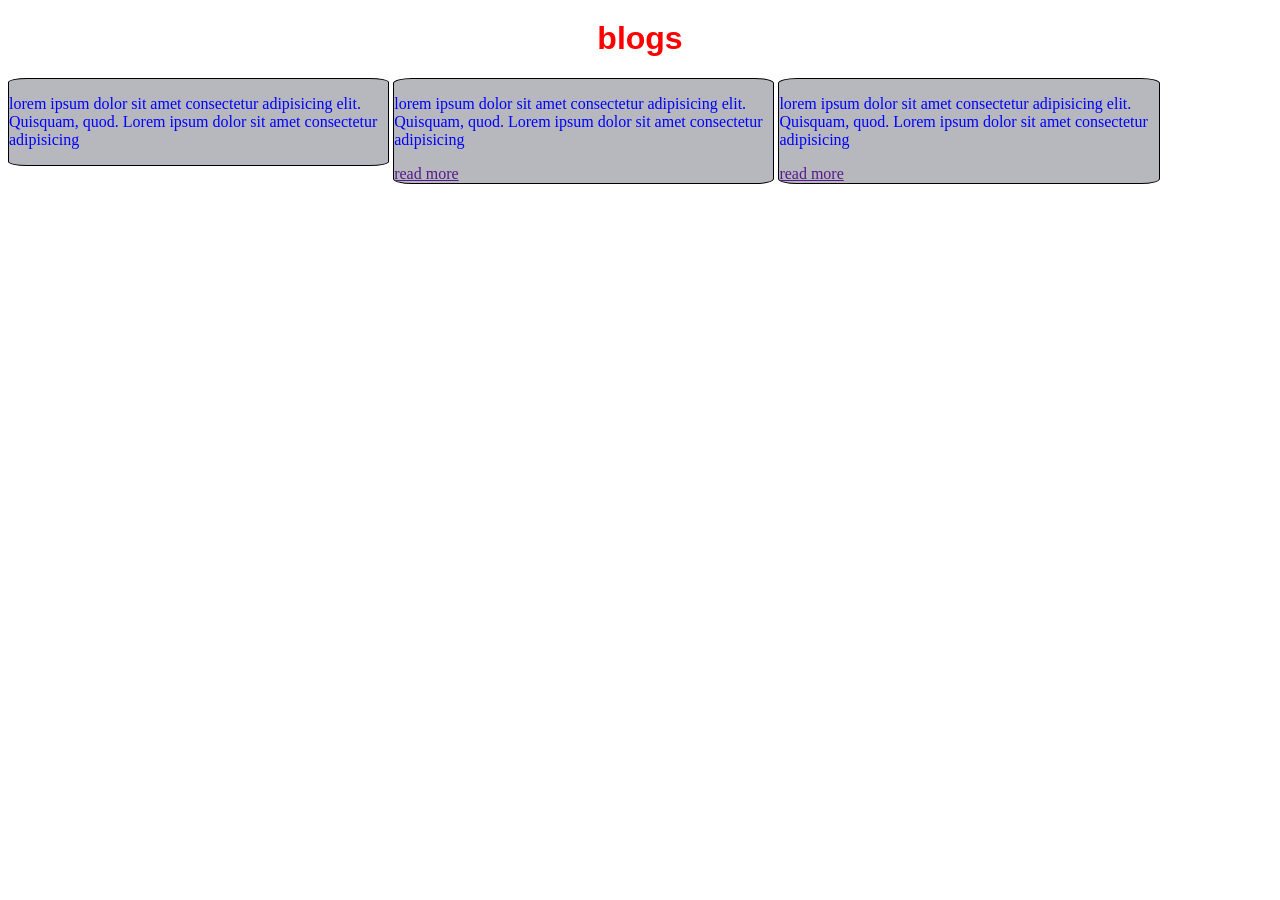
<file: form css/session3.html>
<!DOCTYPE html>
<html lang="en">
<head>
    <meta charset="UTF-8">
    <meta name="viewport" content="width=<device-width>, initial-scale=1.0">
    <title>Document</title>




<style>
  
</style>

<link rel="stylesheet" href="css/style.css">

</head>
<body> 
    <!--html-->
    <!--maps -->
    <!-- iframe src="Home.html" width="100%" height="500px"></iframe>
    
    <video width="100%" controls autoplay muted loop>
        <source src="" type="video/mp4"-->

        <!--css-->
         <h1>blogs</h1>
        <div class="card">
           
            <p>lorem ipsum dolor sit amet consectetur adipisicing elit. Quisquam, quod. Lorem ipsum dolor sit amet consectetur adipisicing</p>
        </div>  
        <div class="card">
            
            <p>lorem ipsum dolor sit amet consectetur adipisicing elit. Quisquam, quod. Lorem ipsum dolor sit amet consectetur adipisicing</p>  
            <a href=""> read more </a>
        </div>
        <div class="card">
            
            <p>lorem ipsum dolor sit amet consectetur adipisicing elit. Quisquam, quod. Lorem ipsum dolor sit amet consectetur adipisicing</p>  
                        <a href=""> read more </a>

        </div>

        
</body>
</html>
</file>
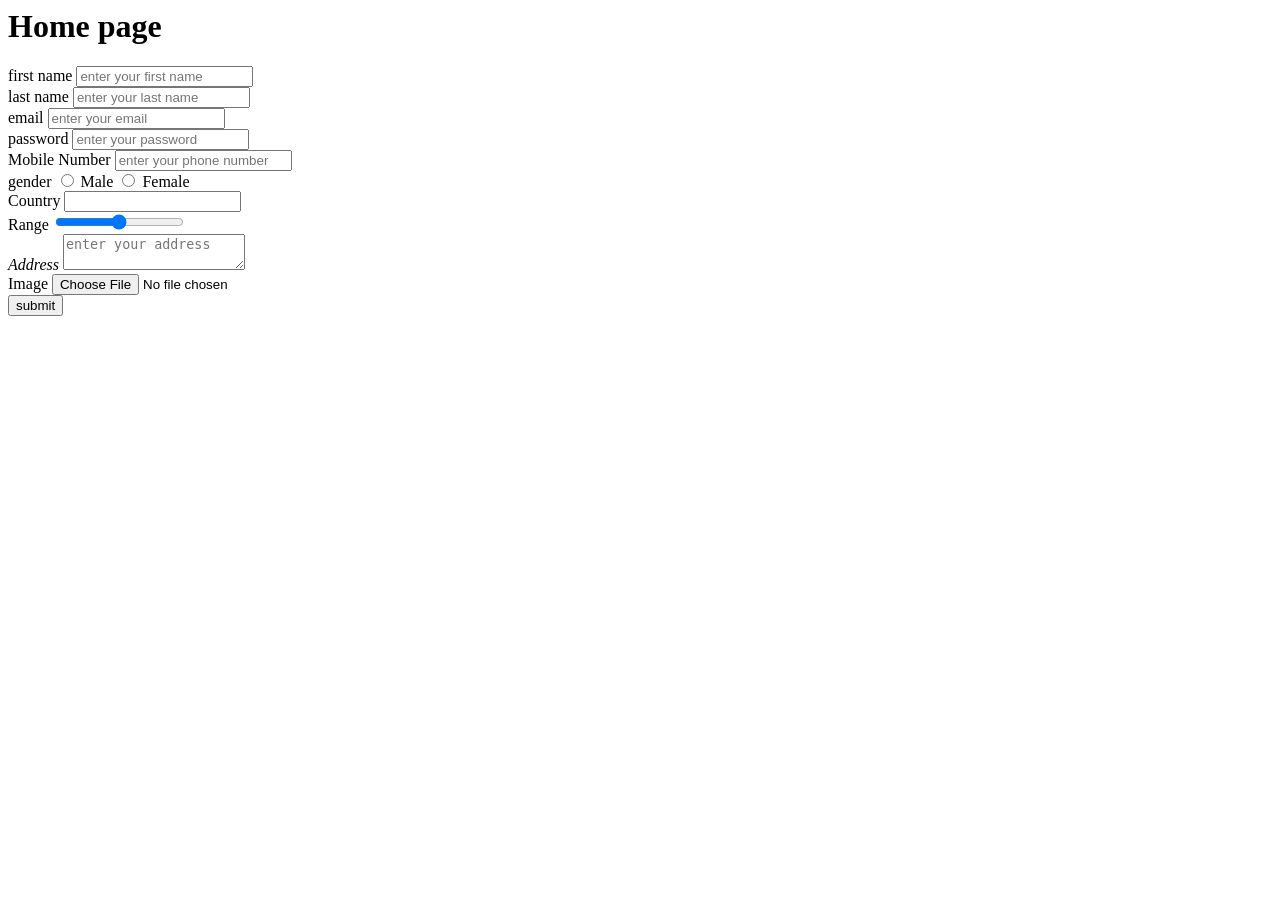
<file: home/Home.html>
<!DOTYPE html>
<html lang="en">
<head>
    <meta charset="UTF-8">  <!--بيدعم اي لغه-->
    <meta name="viewport" content="width=device-width, initial-scale=1.0"> <!--responsive-->
    <!--SEO-->
    <meta name="description" content="my web design session 1"> <!--وصف للصفحه-->
    <meta name="keywords" content="HTML, CSS, JavaScript"> <!--كلمات مفتاحيه-->
    <meta name="author" content="marwa"> <!--اسم الكاتب-->
    <title>Document</title>
</head>
<body>
    <h1>Home page</h1>
    <form>
        <label> first name</label>
        <input type="text" name="first_name" placeholder="enter your first name">
        <br>
        <label> last name</label>
        <input type="text" name="last_name" placeholder="enter your last name">
        <br>
        <div>
            <label>email</label>
            <input type="email" name="email_hhh" placeholder="enter your email" pattern="[a-z-Z0-9._%+-]+@[a-zA-Z0-9.-]+\.[a-zA-Z]{2,}$" required>
        </div>
        <div>
            <label>password</label>
            <input type="password" name="password_hhh" placeholder="enter your password" pattern="(?=.*[a-z])(?=.*[A-Z])(?=.*[0-9])(?=.*[.@#$%^!&*+_-])" required>

        </div>
        <div>
            <label>Mobile Number</label>
            <input type="tel" name="phone_hhh" placeholder="enter your phone number" pattern="[0-9]{3}-[0-9]{3}-[0-9]{4}" required>
        </div>
        
    
    
        <div>
            <label>gender</label>   
            <input type="radio" name="gender" value="male">
            <label>Male</label>
            <input type="radio" name="gender" value="female">
            <label>Female</label>
        </div>
        <label>Country</label>
        <input list="countries" name="country">
        <datalist id="countries">
            <option value="USA">
            <option value="Canada">
            <option value="egypt">
        </datalist>
        
        <br>
        <label> Range</label>
        <input type="range" name="range" min="300" max="500">

        <address>
            <label>Address</label>
            <textarea name="address" placeholder="enter your address"></textarea>
        </address>
        <label>Image</label>
        <input type="file" name="image" accept=".png,.jpg,.jpeg" required>

        <br>
        <input type="submit" value="submit">
    </form>
    
</body>
</html>
</file>
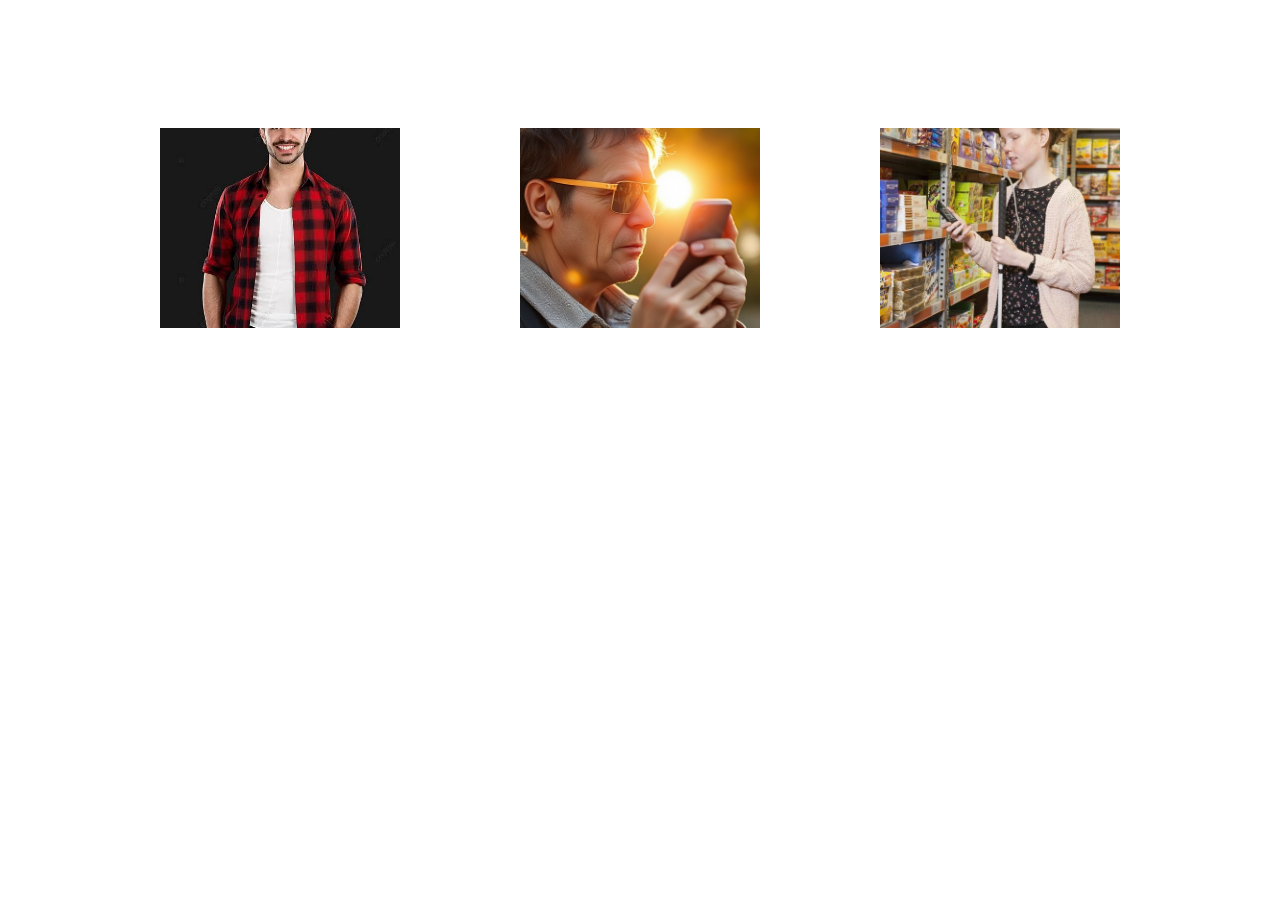
<file: session.8/session-8.html>
<!DOCTYPE html>
<html lang="en">
<head>
    <meta charset="UTF-8">
    <meta name="viewport" content="width=device-width, initial-scale=1.0">
    <title>Document</title>
    <link rel="stylesheet" href="seesion-8.css">
</head>
<body>
      <div class="cards-container">
    
    <div class="profile-card">
      <div class="img-card">
        <img src="assets/images (4).jpg" alt="">
      </div>
      <div class="card-info">
        <h3>Dolly seth</h3>
        <p>Computer science</p>
      </div>
    </div>

    <div class="profile-card">
      <div class="img-card">
        <img src="assets/1a31fdd5-1841-4a88-af51-09a5092b7c7c.jpg" alt="">
      </div>
       <div class="card-info">
        <h3>Dolly seth</h3>
        <p>Computer science</p>
      </div>
    </div>

    <div class="profile-card">
      <div class="img-card">
        <img src="assets/9ef590f7-e0c3-42cc-ba22-41fadeb041f1.jpg" alt="">
      </div>
       <div class="card-info">
        <h3>Dolly seth</h3>
        <p>Computer science</p>
      </div>
    </div>

  </div>
    
</body>
</html>
</file>
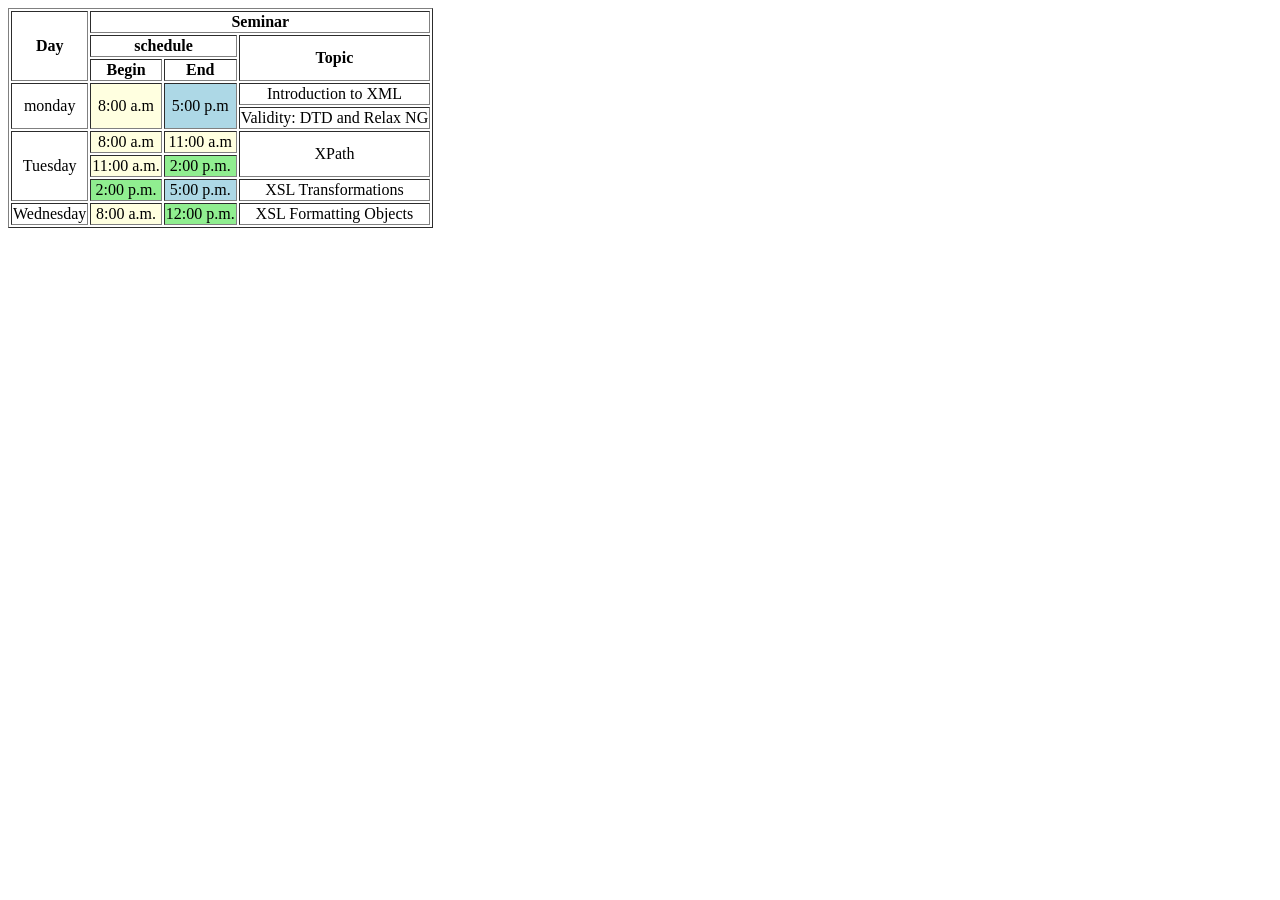
<file: table-task/Table.html>
<!DOCTYPE html>
<html lang="en">
<head>
    <meta charset="UTF-8">
    <meta name="viewport" content="width=device-width, initial-scale=1.0">
    <title>table</title>
</head>
<body>
    <table border="1">

       <tr>
    <th rowspan="3">Day</th>
    <th colspan="3">Seminar</th>
      </tr>
      <tr>
        <th colspan="2">schedule</th>
        <th rowspan="2">Topic</th>
      </tr>
      <tr>
         <th>Begin</th>
         <th>End</th>
      </tr>
      

      <tr align="center">
        <td rowspan="2">monday</td>
        <td rowspan="2"  bgcolor="lightyellow">8:00 a.m</td>
         <td rowspan="2"  bgcolor="lightBlue">5:00 p.m</td>
         <td>Introduction to XML</td>
      </tr>

      <tr align="center">
        <td>Validity: DTD and Relax NG</td>
      </tr>


      <tr align="center">
        <td rowspan="3">Tuesday</td>
        <td bgcolor="lightyellow">8:00 a.m</td>
         <td  bgcolor="lightyellow">11:00 a.m</td>
          <td rowspan="2" >XPath </td>
      </tr>

      <tr align="center">
        <td  bgcolor="lightyellow">11:00 a.m.</td>
        <td bgcolor="lightGreen">2:00 p.m.</td>
     </tr>

     <tr align="center">
        <td bgcolor="lightGreen">2:00 p.m.</td>
        <td bgcolor="lightBlue">5:00 p.m.</td>
        <td>XSL Transformations</td>
     </tr>



     <tr align="center">
    <td>Wednesday</td>
    <td  bgcolor="lightyellow">8:00 a.m.</td>
    <td bgcolor="lightGreen">12:00 p.m.</td>
    <td>XSL Formatting Objects</td>
     </tr>

     </table>

    
</body>
</html>
</file>
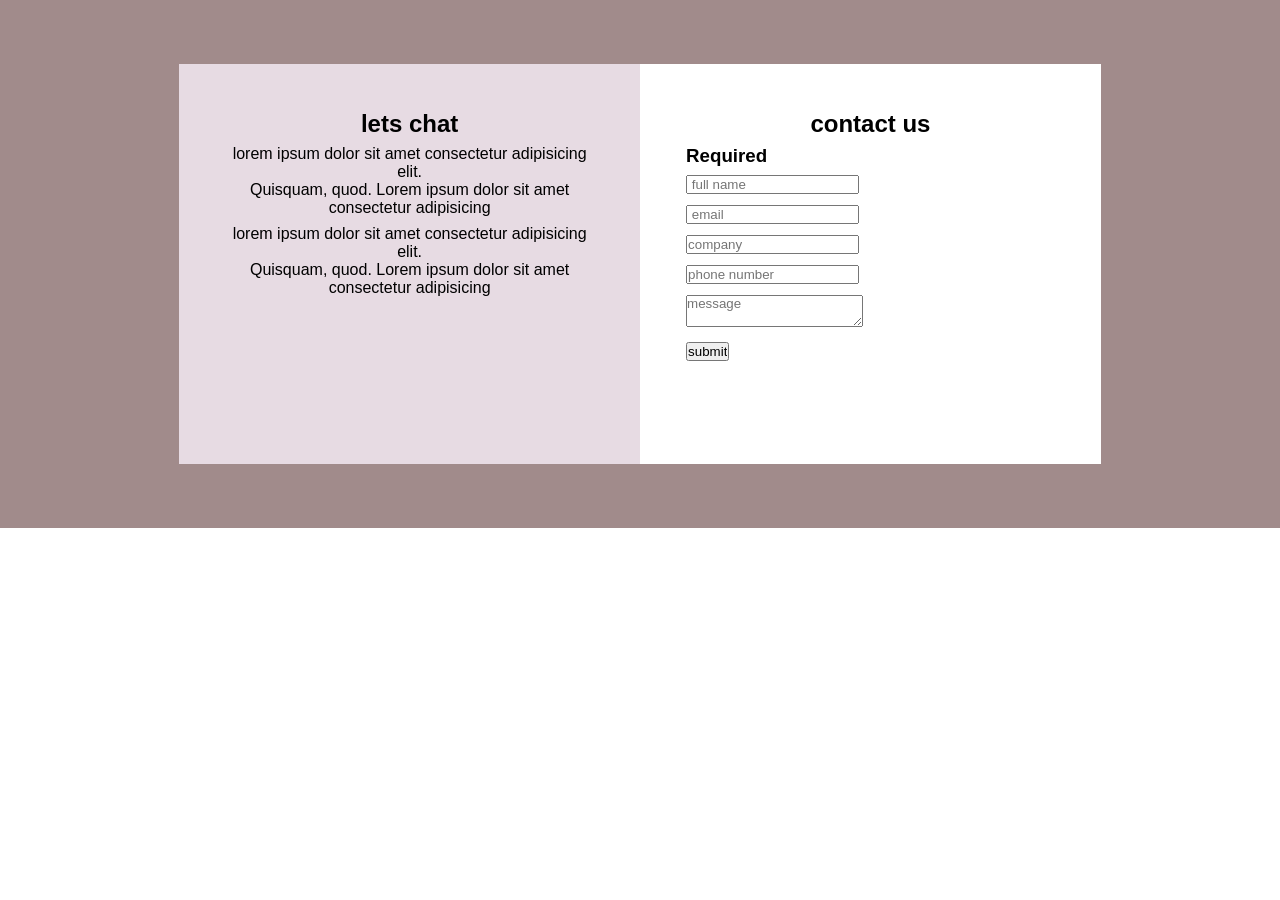
<file: task-session3/task-session3.html>
<!DOCTYPE html>
<html lang="en">
<head>
    <meta charset="UTF-8">
    <meta name="viewport" content="width=device-width, initial-scale=1.0">
    <title>Document</title>

    <link rel="stylesheet" href="task-session3.css">

</head>
<body>
    <section class="contact-section" >
        <div class="contact-box">

            <div class="left-box">
            <h1>lets chat </h1>
            <p>lorem ipsum dolor sit amet consectetur adipisicing elit.
                <br> Quisquam, quod. Lorem ipsum dolor sit amet consectetur adipisicing  </p>
            <p>lorem ipsum dolor sit amet consectetur adipisicing elit.<br>
                 Quisquam, quod. Lorem ipsum dolor sit amet consectetur adipisicing</p>
                
            </div><!--
            
            --><div class="right-box">
                <h1>contact us</h1>
                <h3>Required</h3>
                <form action="">
                    <div class="inputbox">
                        <input placeholder=" full name" required>
                        
                    </div>

                    <div class="inputbox">
                        <input  placeholder=" email" required>
                        
                    </div>
                    <div class="inputbox">
                        <input  placeholder="company" required>
                    </div>
                    <div class="inputbox">
                        <input  placeholder="phone number" required>
                    </div>

                    <div class="inputbox">
                        <textarea placeholder="message"   required></textarea>
                        
                    </div>

                    <div class="inputbox">
                        <input type="submit" name="" value="submit">
                    </div>

                </form>

            </div>


         
        </div>
    </section>
    
</body>
</html>
</file>
<file: form css/css/style.css>
h1 {
    text-align: center;
    color: red;
    font-family: Arial, sans-serif;
    margin-top: 20px;
}
.card {
    width: 30%;
    height: 30%;
    background-color: #b7b7be;
    border-radius: 5%;   
    border: 1px solid black;
    margin: 0%;  
    display: inline-block;
    padding: 0%;
    color: blue;
    vertical-align: top;
}
</file>
<file: session.8/seesion-8.css>
* {
    margin: 0;
    padding: 0;
    box-sizing: border-box;
    font-family: Arial, sans-serif;
}

.cards-container {
    width: 75%;
    margin: 10% auto;
    display: flex;
    justify-content: space-between;
}

.profile-card {
    width: 25%;
    height: 200px;
    position: relative;
}

.img-card {
    width: 100%;
    height: 100%;
    position: absolute;
    top: 0;
    left: 0;
    z-index: 2;
    transition: 1s;
}

.img-card img {
    width: 100%;
    height: 100%;
    object-fit: cover;
    display: block;
}

.card-info {
    width: 100%;
    height: 100%;
    position: absolute;
    top: 0;
    left: 0;
    background-color: rgb(96, 95, 95);
    display: flex;
    flex-direction: column;
    justify-content: flex-end;
    align-items: center;
    padding-bottom: 10px;
    z-index: 1;
    transition: 1s;
}

.card-info h3 {
    font-size: 14px;
}

.card-info p {
    color: rgb(236, 233, 233);
    font-size: 11px;
}

.profile-card:hover .img-card {
    transform: translate(-20px, -20px);
}

.profile-card:hover .card-info {
    transform: translate(20px, 20px);
}
</file>
<file: task-session3/task-session3.css>
* {
    margin: 0;
padding: 0;
box-sizing: border-box;
font-family: Arial, sans-serif;
}
.contact-section {
    
  background-color: #a18b8b;
  padding: 5%;
}
  .contact-box {
    width: 80%;
    margin: auto;
  }
    
    
    .left-box{
      background-color: rgb(231, 219, 227);
      padding: 5%;
      width: 50%;
      height: 400px; 
      display: inline-block;
      vertical-align: top;

    }

    
.left-box h1  { 
    text-align: center;
   
}


.right-box {
    background-color: white;
  padding: 5%;
  width: 50%;
  height: 400px;
  display: inline-block;
  vertical-align: top;
  .inputbox {
    margin-bottom: 3%;
}
  
}

.right-box h3 {
    margin-bottom: 2%;
     text-align: left;
}
.right-box h1 {
    margin-bottom: 2%;
     text-align: center;
}
.left-box p {
    margin-top: 2%;
     text-align: center;

}
</file>
